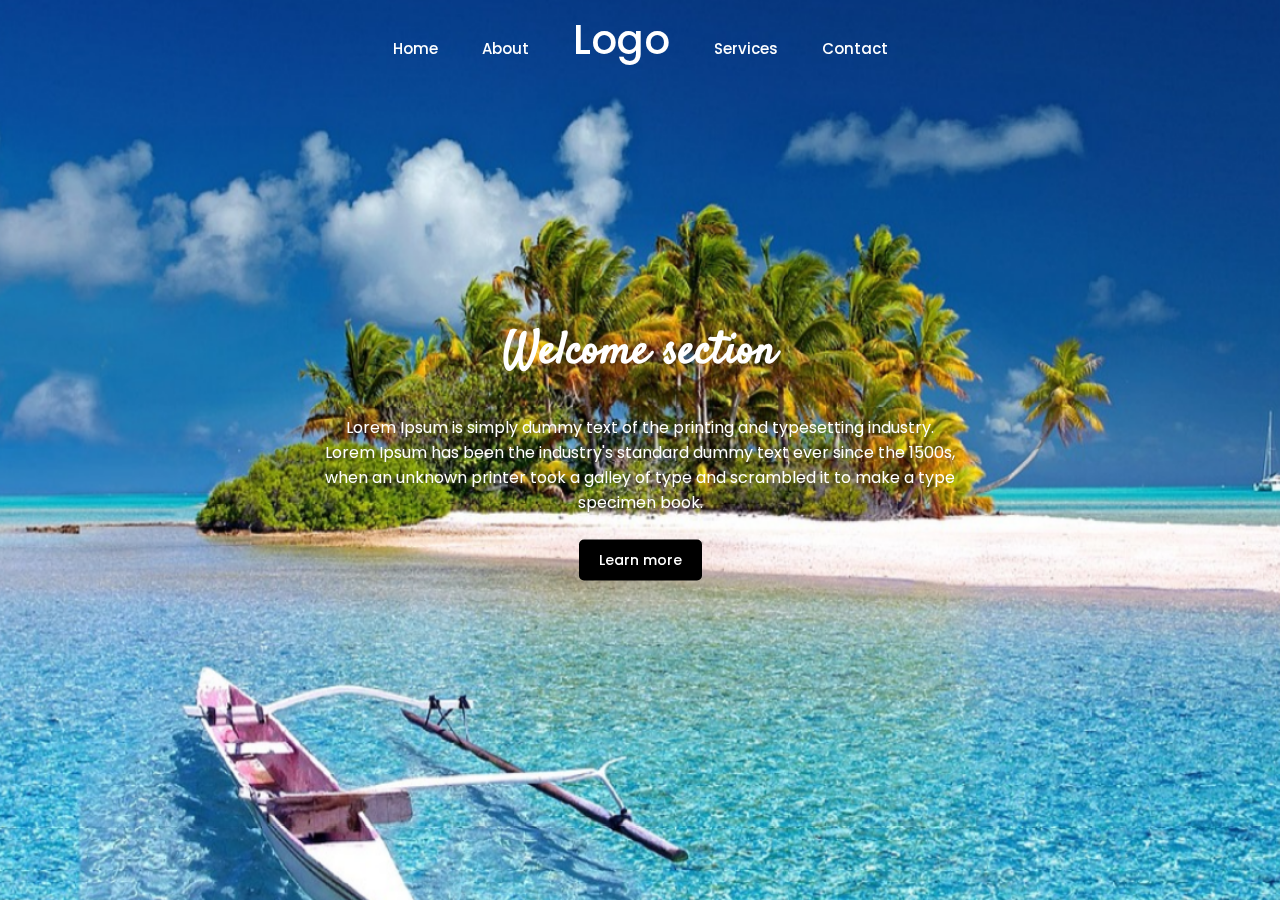
<file: responsive-website/index.html>
<!DOCTYPE html>
<html lang="en">
<head>
    <meta charset="utf-8">
    <meta name="description" content="">
    <meta name="keywords" content="app, landing, corporate, Creative, Html Template, Template">
    <meta name="author" content="web-themes">
    <meta http-equiv="x-ua-compatible" content="ie=edge">
    <meta name="viewport" content="width=device-width, initial-scale=1">

    <!-- title -->
    <title>Responsive Template animation</title>

    <!-- favicon -->
    <!-- <link href="img/favicon.png" type="image/png" rel="icon"> -->

    <!-- all css here -->
    <link href="css/fontawesome.min.css" rel="stylesheet" type="text/css" />
    <link href="css/style.css" rel="stylesheet" type="text/css" />
</head>
<body>
    
    <!-- header start -->
    <nav class="header">
        <ul>
            <li><a href="#">Home</a></li>
            <li><a href="#">About</a></li>
            <li><a class="logo" href="#">Logo</a></li>
            <li><a href="#">Services</a></li>
            <li><a href="#">Contact</a></li>
        </ul>
    </nav>
    <!-- header end -->

    <!-- banner start -->
    <div class="banner_wrapper">
        <img src="img/bg01.png" alt="">
        <!-- <img src="img/bg02.png" alt="">
        <img src="img/bg03.png" alt=""> -->
    </div>
    <!-- banner end -->

    <!-- banner text start -->
    <div class="banner_text">
        <h2>Welcome section</h2>
        <p>Lorem Ipsum is simply dummy text of the printing and typesetting industry. Lorem Ipsum has been the industry's standard dummy text ever since the 1500s, when an unknown printer took a galley of type and scrambled it to make a type specimen book.</p>
        <a href="#">Learn more</a>
    </div>
    <!-- banner text end -->
    
    <script src="https://cdnjs.cloudflare.com/ajax/libs/jquery/3.6.0/jquery.min.js"></script>

</body>
</html>
</file>
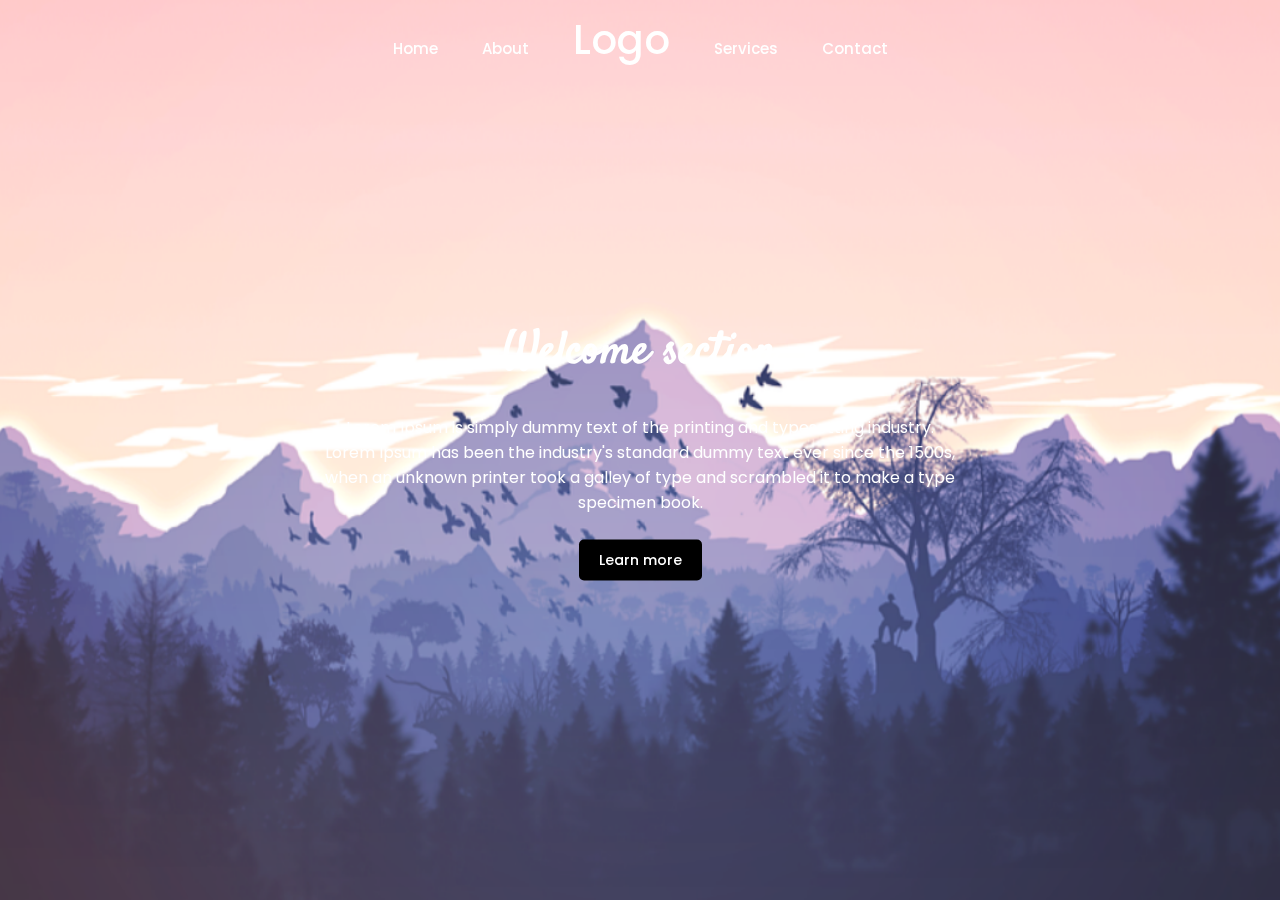
<file: responsive-website02/index.html>
<!DOCTYPE html>
<html lang="en">
<head>
    <meta charset="utf-8">
    <meta name="description" content="">
    <meta name="keywords" content="app, landing, corporate, Creative, Html Template, Template">
    <meta name="author" content="web-themes">
    <meta http-equiv="x-ua-compatible" content="ie=edge">
    <meta name="viewport" content="width=device-width, initial-scale=1">

    <!-- title -->
    <title>Responsive Template animation</title>

    <!-- favicon -->
    <!-- <link href="img/favicon.png" type="image/png" rel="icon"> -->

    <!-- all css here -->
    <link href="css/fontawesome.min.css" rel="stylesheet" type="text/css" />
    <link href="css/style.css" rel="stylesheet" type="text/css" />
</head>
<body>
    
    <!-- header start -->
    <nav class="header">
        <ul>
            <li><a href="#">Home</a></li>
            <li><a href="#">About</a></li>
            <li><a class="logo" href="#">Logo</a></li>
            <li><a href="#">Services</a></li>
            <li><a href="#">Contact</a></li>
        </ul>
    </nav>
    <!-- header end -->

    <!-- banner start -->
    <div class="banner_wrapper">
        <img src="img/bg01.png" alt="">
        <img src="img/bg02.png" alt="">
        <img src="img/bg03.png" alt="">
    </div>
    <!-- banner end -->

    <!-- banner text start -->
    <div class="banner_text">
        <h2>Welcome section</h2>
        <p>Lorem Ipsum is simply dummy text of the printing and typesetting industry. Lorem Ipsum has been the industry's standard dummy text ever since the 1500s, when an unknown printer took a galley of type and scrambled it to make a type specimen book.</p>
        <a href="#">Learn more</a>
    </div>
    <!-- banner text end -->
    
    <script src="https://cdnjs.cloudflare.com/ajax/libs/jquery/3.6.0/jquery.min.js"></script>

</body>
</html>
</file>
<file: responsive-website/css/style.css>
@import url('https://fonts.googleapis.com/css?family=Poppins:400,500,700&display=swap');
@import url('https://fonts.googleapis.com/css2?family=Satisfy&display=swap');

* {
	margin: 0;
	padding: 0;
	font-family: 'Poppins', sans-serif;
	box-sizing: border-box;
}

button:focus, input:focus, textarea:focus {
	outline: 0;
}


.header {
    position: fixed;
    top: 0;
    left: 0;
    width: 100%;
    height: 80px;
    display: flex;
    align-items: center;
    justify-content: center;
    z-index: 999;
}

.header ul li {
	display: inline-block;
}

.header ul li a {
	color: #ffffff;
	text-decoration: none;
	font-size: 15px;
	font-weight: 500;
	margin: 0 20px;
}

.logo {
    font-size: 40px !important;
    font-weight: 700;
}

.banner_wrapper {
	position: relative;
	overflow: hidden;
	height: 100vh;
	display: flex;
	align-items: flex-end;
	background: #ffffff;
}

.banner_wrapper::before {
	content: "";
	position: absolute;
	top: 0;
	left: 0;
	width: 100%;
	height: 100%;
	background: rgb(0 0 0 / 68%);
}

.banner_text {
	position: absolute;
	top: 50%;
	left: 50%;
	transform: translate(-50%, -50%);
	text-align: center;
}

.banner_text h2 {
	font-size: 45px;
	font-weight: 700;
	color: #ffffff;
	font-family: 'Satisfy', cursive;
	margin-bottom: 30px;
}

.banner_text p {
	color: #ffffff;
	margin-bottom: 25px;
}

.banner_text a {
    padding: 10px 20px;
    display: inline-flex;
    background: #000000;
    color: #ffffff;
    text-decoration: none;
    font-weight: 500;
    border-radius: 5px;
    font-size: 14px;
}

.banner_wrapper img {
	width: 100%;
	height: 100%;
	position: absolute;
	top: 0;
	left: 0;
	backface-visibility: hidden;
	/*opacity: 0;*/
	transform: scale(1.2);
	animation: animate 24s infinite;
}

.banner_wrapper img:nth-child(3) {
	animation-delay: 6s;
}

.banner_wrapper img:nth-child(2) {
	animation-delay: 12s;
}

.banner_wrapper img:nth-child(1) {
	animation-delay: 18;
}

/*@keyframes animate{
	25% {
		opacity: 1;
		transform: scale(1) rotate(0);
	}
	50% {
		opacity: 0;
	}
}*/
</file>
<file: responsive-website02/css/style.css>
@import url('https://fonts.googleapis.com/css?family=Poppins:400,500,700&display=swap');
@import url('https://fonts.googleapis.com/css2?family=Satisfy&display=swap');

* {
	margin: 0;
	padding: 0;
	font-family: 'Poppins', sans-serif;
	box-sizing: border-box;
}

button:focus, input:focus, textarea:focus {
	outline: 0;
}


.header {
    position: fixed;
    top: 0;
    left: 0;
    width: 100%;
    height: 80px;
    display: flex;
    align-items: center;
    justify-content: center;
    z-index: 999;
}

.header ul li {
	display: inline-block;
}

.header ul li a {
	color: #ffffff;
	text-decoration: none;
	font-size: 15px;
	font-weight: 500;
	margin: 0 20px;
}

.logo {
    font-size: 40px !important;
    font-weight: 700;
}

.banner_wrapper {
	position: relative;
	overflow: hidden;
	height: 100vh;
	display: flex;
	align-items: flex-end;
	background: #ffffff;
}

.banner_wrapper::before {
	content: "";
	position: absolute;
	top: 0;
	left: 0;
	width: 100%;
	height: 100%;
	background: rgb(0 0 0 / 68%);
}

.banner_text {
	position: absolute;
	top: 50%;
	left: 50%;
	transform: translate(-50%, -50%);
	text-align: center;
}

.banner_text h2 {
	font-size: 45px;
	font-weight: 700;
	color: #ffffff;
	font-family: 'Satisfy', cursive;
	margin-bottom: 30px;
}

.banner_text p {
	color: #ffffff;
	margin-bottom: 25px;
}

.banner_text a {
    padding: 10px 20px;
    display: inline-flex;
    background: #000000;
    color: #ffffff;
    text-decoration: none;
    font-weight: 500;
    border-radius: 5px;
    font-size: 14px;
}

.banner_wrapper img {
	width: 100%;
	height: 100%;
	position: absolute;
	top: 0;
	left: 0;
	backface-visibility: hidden;
	/*opacity: 0;*/
	transform: scale(1.2);
	animation: animate 24s infinite;
}

.banner_wrapper img:nth-child(3) {
	animation-delay: 6s;
}

.banner_wrapper img:nth-child(2) {
	animation-delay: 12s;
}

.banner_wrapper img:nth-child(1) {
	animation-delay: 18;
}

@keyframes animate{
	25% {
		opacity: 1;
		transform: scale(1) rotate(0);
	}
	50% {
		opacity: 0;
	}
}
</file>
